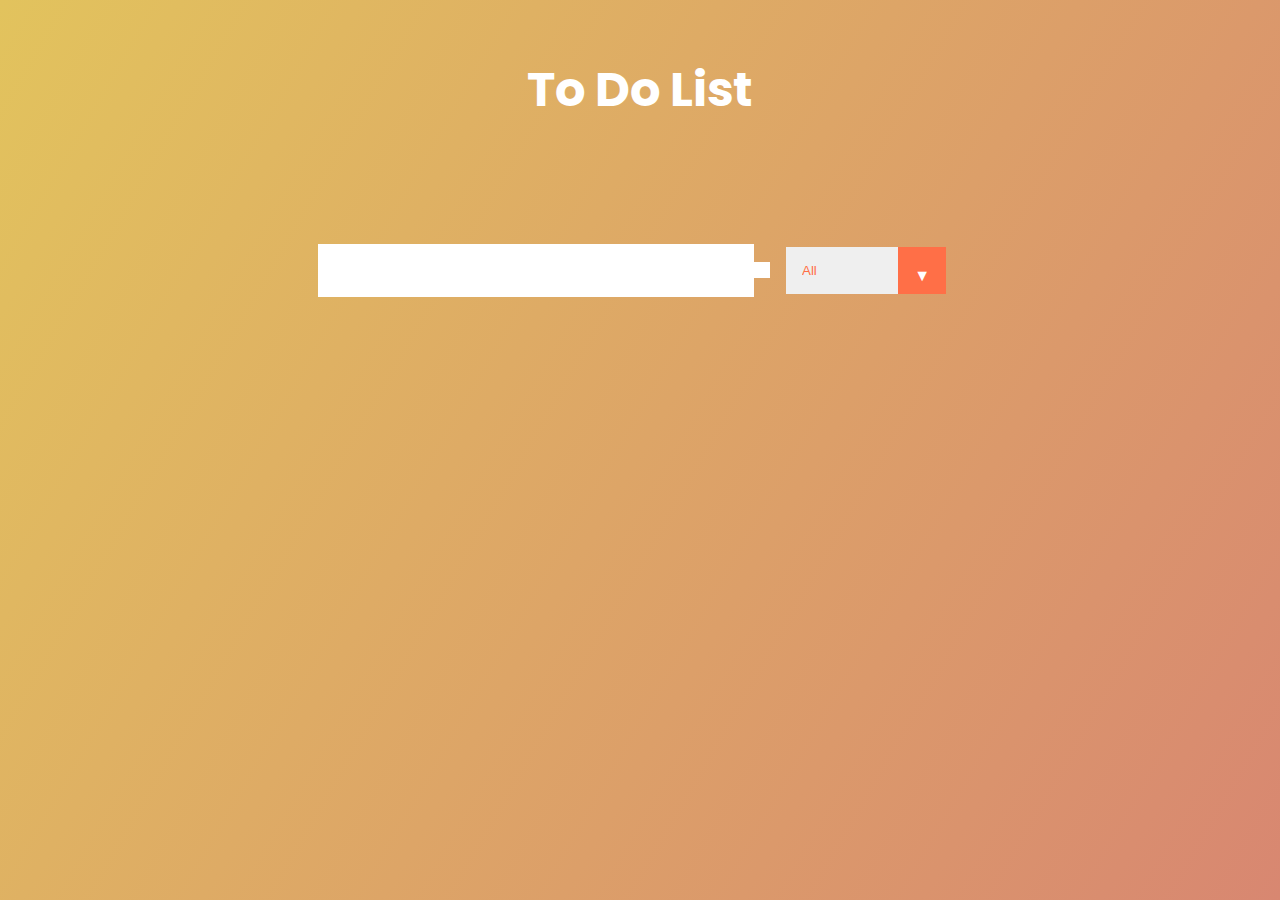
<file: index.html>
<!DOCTYPE html>
<html lang="en">
<head>
    <meta charset="UTF-8">
    <meta name="viewport" content="width=device-width, initial-scale=1.0">
    <link rel="preconnect" href="https://fonts.gstatic.com">
    <link href="https://fonts.googleapis.com/css2?family=Poppins&display=swap" rel="stylesheet">
    <link rel="stylesheet" href="https://cdnjs.cloudflare.com/ajax/libs/font-awesome/5.15.1/css/all.min.css" 
    integrity="sha512-+4zCK9k+qNFUR5X+cKL9EIR+ZOhtIloNl9GIKS57V1MyNsYpYcUrUeQc9vNfzsWfV28IaLL3i96P9sdNyeRssA==" 
    crossorigin="anonymous" />
    <link rel="stylesheet" href="style.css">
    <title>ToDo List</title>
</head>
<body> 

    <header>
        <h1>To Do List</h1>
    </header>
    <form>
        <input type="text" class="todo-input" />
        <button class="todo-button" type="submit">
            <i class="fas fa-plus-square"></i>
        </button>
        <div class="select">
            <select name="todos" class="filter-todo">
                <option value="all">All</option>
                <option value="completed">Completed</option>
                <option value="uncompleted">Uncompleted</option>
            </select>
        </div>
    </form>
    <div class="todo-container">
        <ul class="todo-list"></ul>
    </div>

    <script src="app.js"></script>
</body>
</html>
</file>
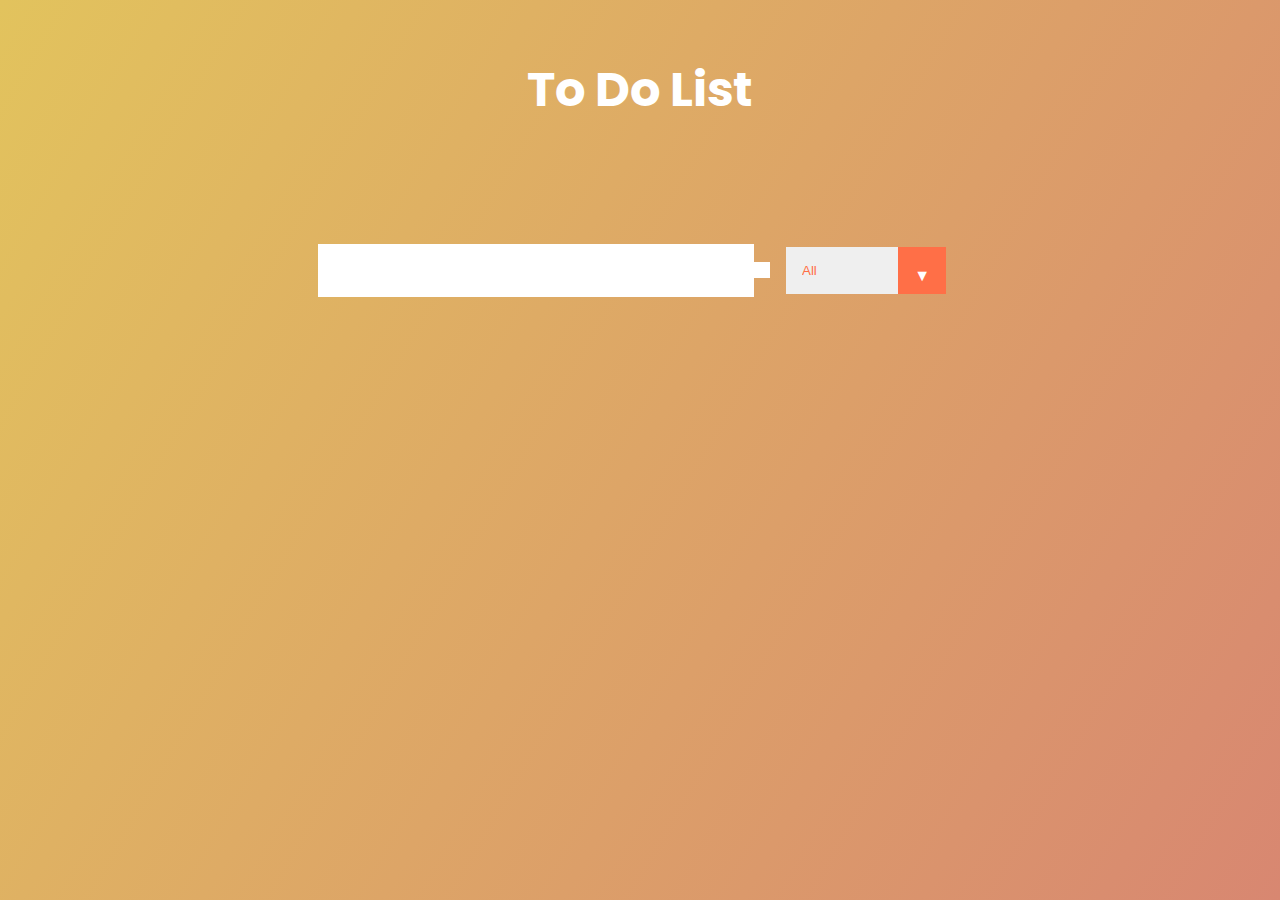
<file: ToDoList/index.html>
<!DOCTYPE html>
<html lang="en">
<head>
    <meta charset="UTF-8">
    <meta name="viewport" content="width=device-width, initial-scale=1.0">
    <link rel="preconnect" href="https://fonts.gstatic.com">
    <link href="https://fonts.googleapis.com/css2?family=Poppins&display=swap" rel="stylesheet">
    <link rel="stylesheet" href="https://cdnjs.cloudflare.com/ajax/libs/font-awesome/5.15.1/css/all.min.css" 
    integrity="sha512-+4zCK9k+qNFUR5X+cKL9EIR+ZOhtIloNl9GIKS57V1MyNsYpYcUrUeQc9vNfzsWfV28IaLL3i96P9sdNyeRssA==" 
    crossorigin="anonymous" />
    <link rel="stylesheet" href="style.css">
    <title>ToDo List</title>
</head>
<body> 

    <header>
        <h1>To Do List</h1>
    </header>
    <form>
        <input type="text" class="todo-input" />
        <button class="todo-button" type="submit">
            <i class="fas fa-plus-square"></i>
        </button>
        <div class="select">
            <select name="todos" class="filter-todo">
                <option value="all">All</option>
                <option value="completed">Completed</option>
                <option value="uncompleted">Uncompleted</option>
            </select>
        </div>
    </form>
    <div class="todo-container">
        <ul class="todo-list"></ul>
    </div>

    <script src="app.js"></script>
</body>
</html>
</file>
<file: style.css>
* {
    margin: 0;
    padding: 0;
    box-sizing: border-box;
}

body {
    background-image: linear-gradient(120deg, #e2c35d, #d88771);
    color: white;
    font-family: 'Poppins', sans-serif;
    min-height: 100vh;
}

header {
    font-size: 1.5rem;
}

header, form {
    min-height: 20vh;
    display: flex;
    justify-content: center;
    align-items: center;
}

form input, 
form button {
    padding: 0.5rem;
    font-size: 2rem;
    border: none;
    background-color: white;
}

form button {
    color: #d88771;
    background-color: white;
    cursor: pointer;
    transition: all 0.3s ease;
}

form button:hover {
    background-color: #d88771;
    color: white;
}

.todo-container {
    display: flex;
    justify-content: center;
    align-items: center;
}

.todo-list {
    min-width: 30%;
    list-style: none;
}

.todo {
    margin: 0.5rem;
    background-color: white;
    color: black;
    font-size: 1.5rem;
    display: flex;
    justify-content: space-between;
    align-items: center;
    transition: all 0.5s ease;
    border-radius: 5px;
}

.todo li {
    flex: 1;
}

.trash-btn, 
.complete-btn {
    background-color: #ff6f47;
    color: white;
    border: none;
    padding: 1rem;
    cursor: pointer;
    font-size: 1rem;
}

.complete-btn {
    background-color: green;
}

.todo-item {
    padding: 0rem .5rem;
}

.fa-trash,
.fa-check {
    pointer-events: none;
}

.completed {
    text-decoration: line-through;
    opacity: 0.5;
}

.fall {
    transform: translateY(8rem) rotateZ(20deg);
    opacity: 0;
}

select {
    -webkit-appearance: none;
    -moz-appearance: none;
    appearance: none;
    outline: none;
    border: none;
}

.select {
    margin: 1rem;
    position: relative;
    overflow: hidden;
}

select {
    color: #ff6f47;
    width: 10rem;
    cursor: pointer;
    padding: 1rem;
}

.select::after {
    content: "\25BC";
    position: absolute;
    background-color: #ff6f47;
    top: 0;
    right: 0;
    padding: 1rem;
    pointer-events: none;
    transition: all 0.3s ease;
}

.select:hover::after {
    background-color: white;
    color: #ff6f47;
}
</file>
<file: ToDoList/style.css>
* {
    margin: 0;
    padding: 0;
    box-sizing: border-box;
}

body {
    background-image: linear-gradient(120deg, #e2c35d, #d88771);
    color: white;
    font-family: 'Poppins', sans-serif;
    min-height: 100vh;
}

header {
    font-size: 1.5rem;
}

header, form {
    min-height: 20vh;
    display: flex;
    justify-content: center;
    align-items: center;
}

form input, 
form button {
    padding: 0.5rem;
    font-size: 2rem;
    border: none;
    background-color: white;
}

form button {
    color: #d88771;
    background-color: white;
    cursor: pointer;
    transition: all 0.3s ease;
}

form button:hover {
    background-color: #d88771;
    color: white;
}

.todo-container {
    display: flex;
    justify-content: center;
    align-items: center;
}

.todo-list {
    min-width: 30%;
    list-style: none;
}

.todo {
    margin: 0.5rem;
    background-color: white;
    color: black;
    font-size: 1.5rem;
    display: flex;
    justify-content: space-between;
    align-items: center;
    transition: all 0.5s ease;
    border-radius: 5px;
}

.todo li {
    flex: 1;
}

.trash-btn, 
.complete-btn {
    background-color: #ff6f47;
    color: white;
    border: none;
    padding: 1rem;
    cursor: pointer;
    font-size: 1rem;
}

.complete-btn {
    background-color: green;
}

.todo-item {
    padding: 0rem .5rem;
}

.fa-trash,
.fa-check {
    pointer-events: none;
}

.completed {
    text-decoration: line-through;
    opacity: 0.5;
}

.fall {
    transform: translateY(8rem) rotateZ(20deg);
    opacity: 0;
}

select {
    -webkit-appearance: none;
    -moz-appearance: none;
    appearance: none;
    outline: none;
    border: none;
}

.select {
    margin: 1rem;
    position: relative;
    overflow: hidden;
}

select {
    color: #ff6f47;
    width: 10rem;
    cursor: pointer;
    padding: 1rem;
}

.select::after {
    content: "\25BC";
    position: absolute;
    background-color: #ff6f47;
    top: 0;
    right: 0;
    padding: 1rem;
    pointer-events: none;
    transition: all 0.3s ease;
}

.select:hover::after {
    background-color: white;
    color: #ff6f47;
}
</file>
